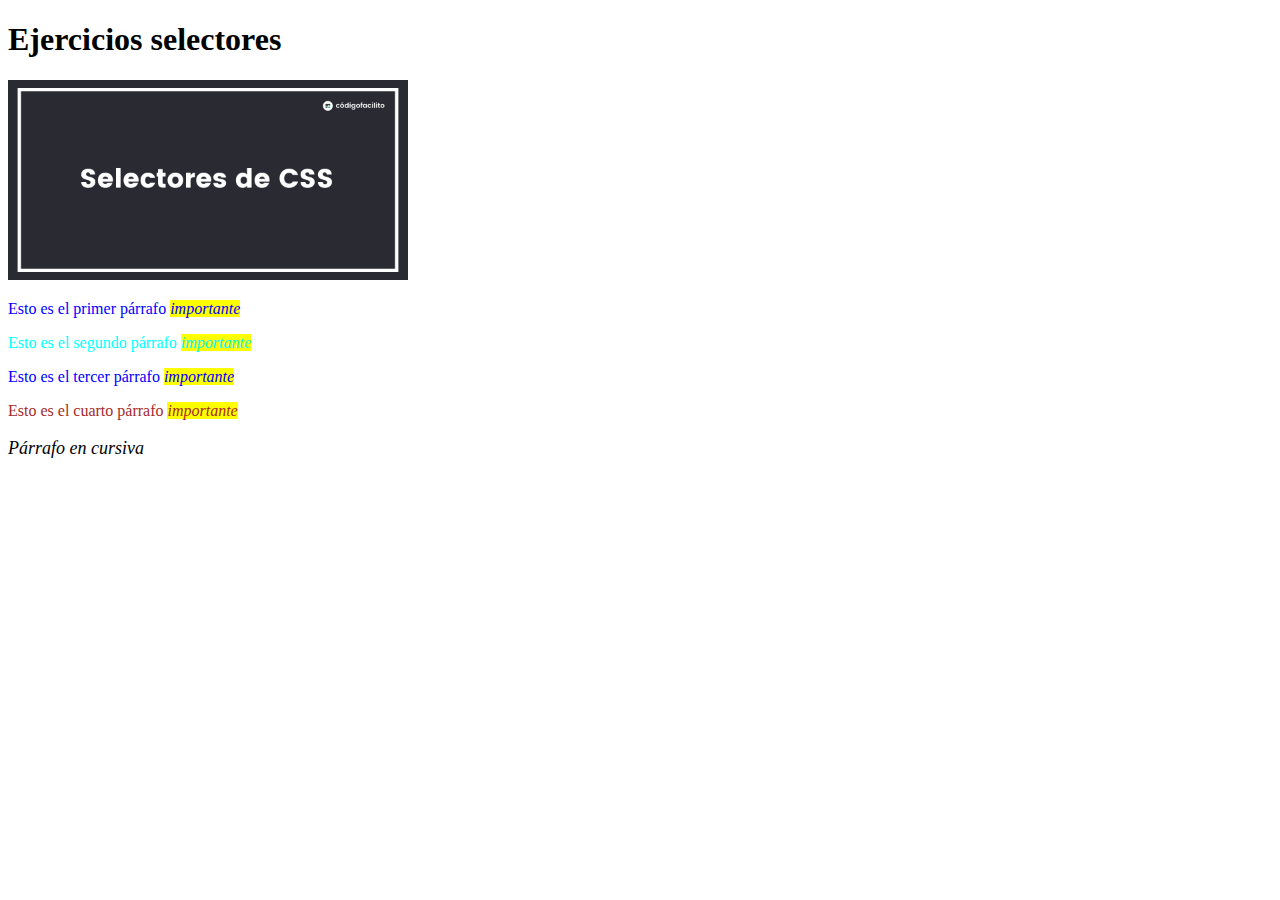
<file: CSS-Selectores/index.html>
<!DOCTYPE html>
<html lang="en">
<head>
    <meta charset="UTF-8">
    <meta http-equiv="X-UA-Compatible" content="IE=edge">
    <meta name="viewport" content="width=device-width, initial-scale=1.0">
    <title>CSS Selectores</title>
    <link rel="stylesheet" href="style.css">
</head>
<body>
    <h1>Ejercicios selectores</h1>
    <img src="img/42.png" alt="imagenselectores" height="200" >
    <p class="parrafosimpares">Esto es el primer párrafo <em>importante</em></p>
    <p id="parrafo2">Esto es el segundo párrafo <em>importante</em></p>
    <p class="parrafosimpares">Esto es el tercer párrafo <em>importante</em></p>
    <p id="parrafo4">Esto es el cuarto párrafo <em>importante</em></p>
    <p class="parrafonuevo"> Párrafo en cursiva </p>

</body>
</html>
</file>
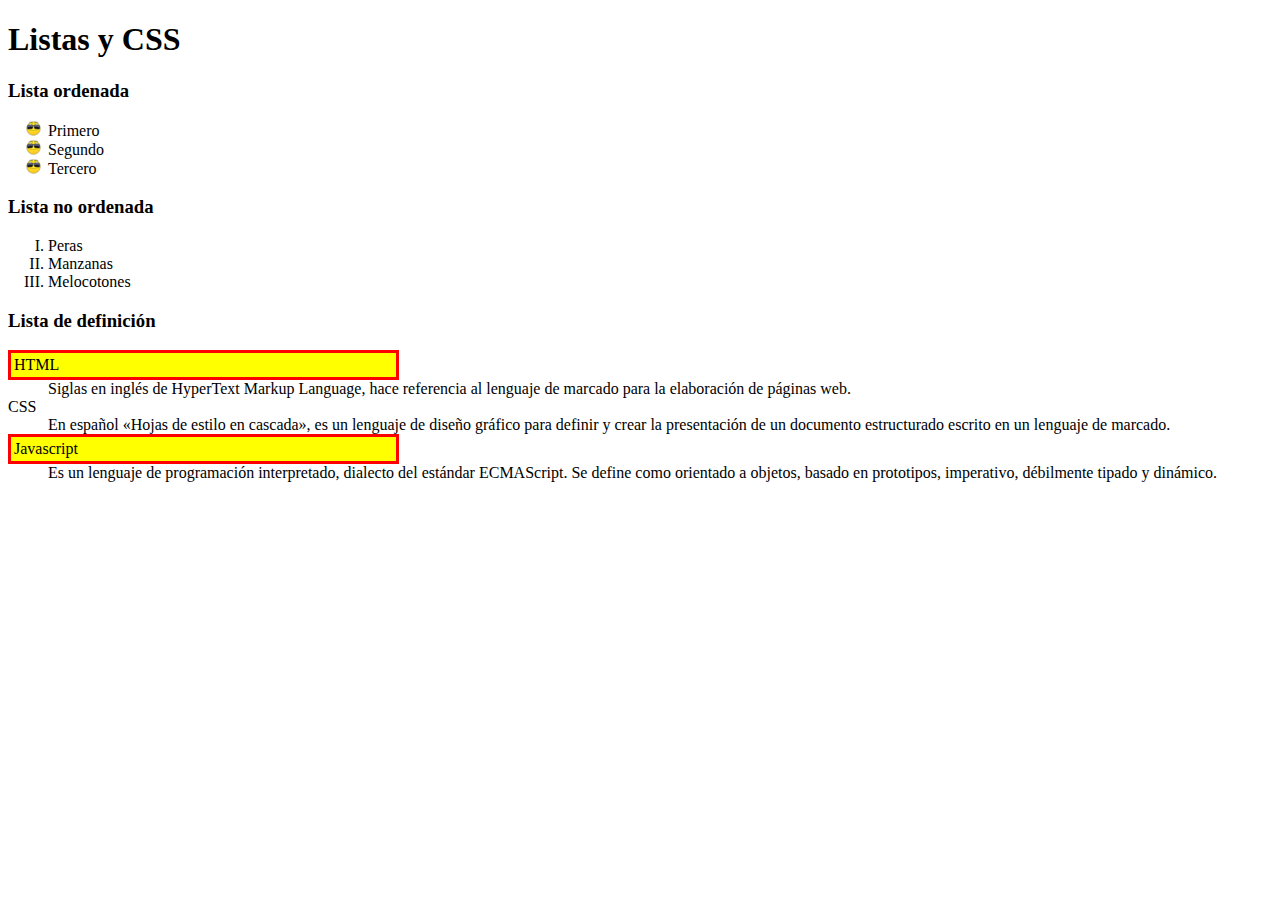
<file: listascss/index.html>
<!DOCTYPE html>
<html lang="en">
<head>
    <meta charset="UTF-8">
    <meta http-equiv="X-UA-Compatible" content="IE=edge">
    <meta name="viewport" content="width=device-width, initial-scale=1.0"> 
    <title>listascss</title>
    <link rel="stylesheet" href="style.css">
</head>
<body>
    <h1>Listas y CSS</h1>
    <h3>Lista ordenada</h3>
        <ol>
            <li>Primero</li>
            <li>Segundo</li>
            <li>Tercero</li>
        </ol>
    <h3>Lista no ordenada</h3>
        <ul>
            <li>Peras</li>
            <li>Manzanas</li>
            <li>Melocotones</li>
        </ul>
    <h3>Lista de definición</h3>
        <dl>
            <dt  class="personalizado">HTML</dt>
            <dd>Siglas en inglés de HyperText Markup Language, 
                hace referencia al lenguaje de marcado para la 
                elaboración de páginas web.
            </dd>
            <dt>CSS</dt>
            <dd>En español «Hojas de estilo en cascada», 
                es un lenguaje de diseño gráfico para definir y 
                crear la presentación de un documento estructurado 
                escrito en un lenguaje de marcado.
            </dd>
            <dt  class="personalizado">Javascript</dt>
            <dd>Es un lenguaje de programación interpretado,
                 dialecto del estándar ECMAScript.
                 Se define como orientado a objetos, 
                basado en prototipos, imperativo,
                débilmente tipado y dinámico.
            </dd>
        </dl>
</body>
</html>
</file>
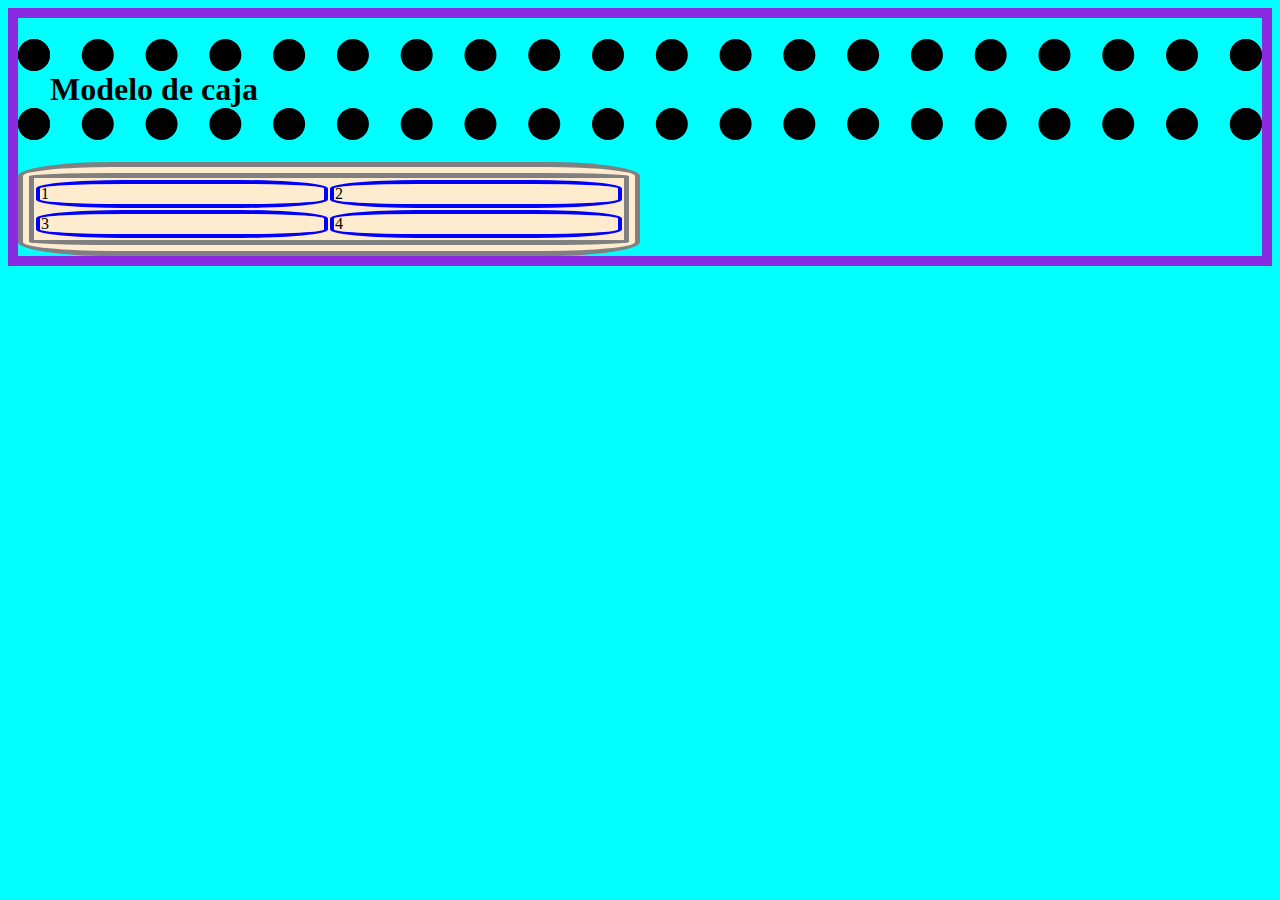
<file: Modelodecaja/index.html>
<!DOCTYPE html>
<html lang="en">
<head>
    <meta charset="UTF-8">
    <meta http-equiv="X-UA-Compatible" content="IE=edge">
    <meta name="viewport" content="width=device-width, initial-scale=1.0">
    <title>Document</title>
    <link rel="stylesheet" href="style.css">
</head>
<body>
    <h1>Modelo de caja</h1>
    <table>
        <tr>
            <td>1</td>
            <td>2</td>
        </tr>
        <tr>
            <td>3</td>
            <td>4</td>
        </tr>
    </table>
</body>
</html>
</file>
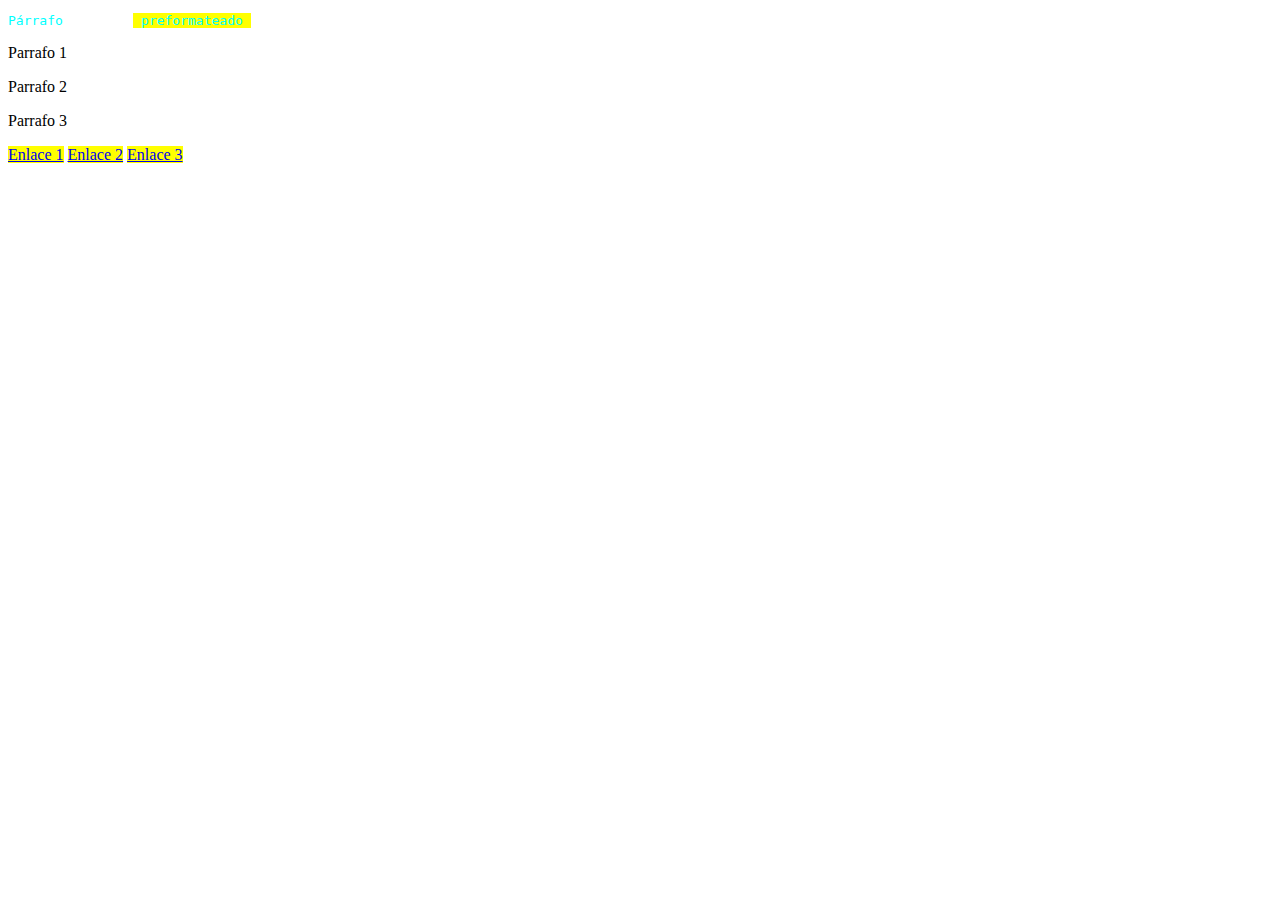
<file: pseudoclaseypseudoelemento/index.html>
<!DOCTYPE html>
<html lang="en">
<head>
    <!-- Autor Samuel Díaz Martos -->
    <meta charset="UTF-8">
    <meta http-equiv="X-UA-Compatible" content="IE=edge">
    <meta name="viewport" content="width=device-width, initial-scale=1.0">
    <title>Document</title>
    <link rel="stylesheet" href="style.css">
</head>
<body>
    <header>
        <pre>Párrafo         <mark> preformateado </mark></pre>
        <p>Parrafo 1</p>
        <p>Parrafo 2</p>
        <p>Parrafo 3</p>
    </header>
    <footer>
        <a href="https://www.google.es/">Enlace 1</a>
        <a href="https://www.mclibre.org/consultar/htmlcss/">Enlace 2</a>
        <a href="https://github.com/">Enlace 3</a>
    </footer>

</body>
</html>
</file>
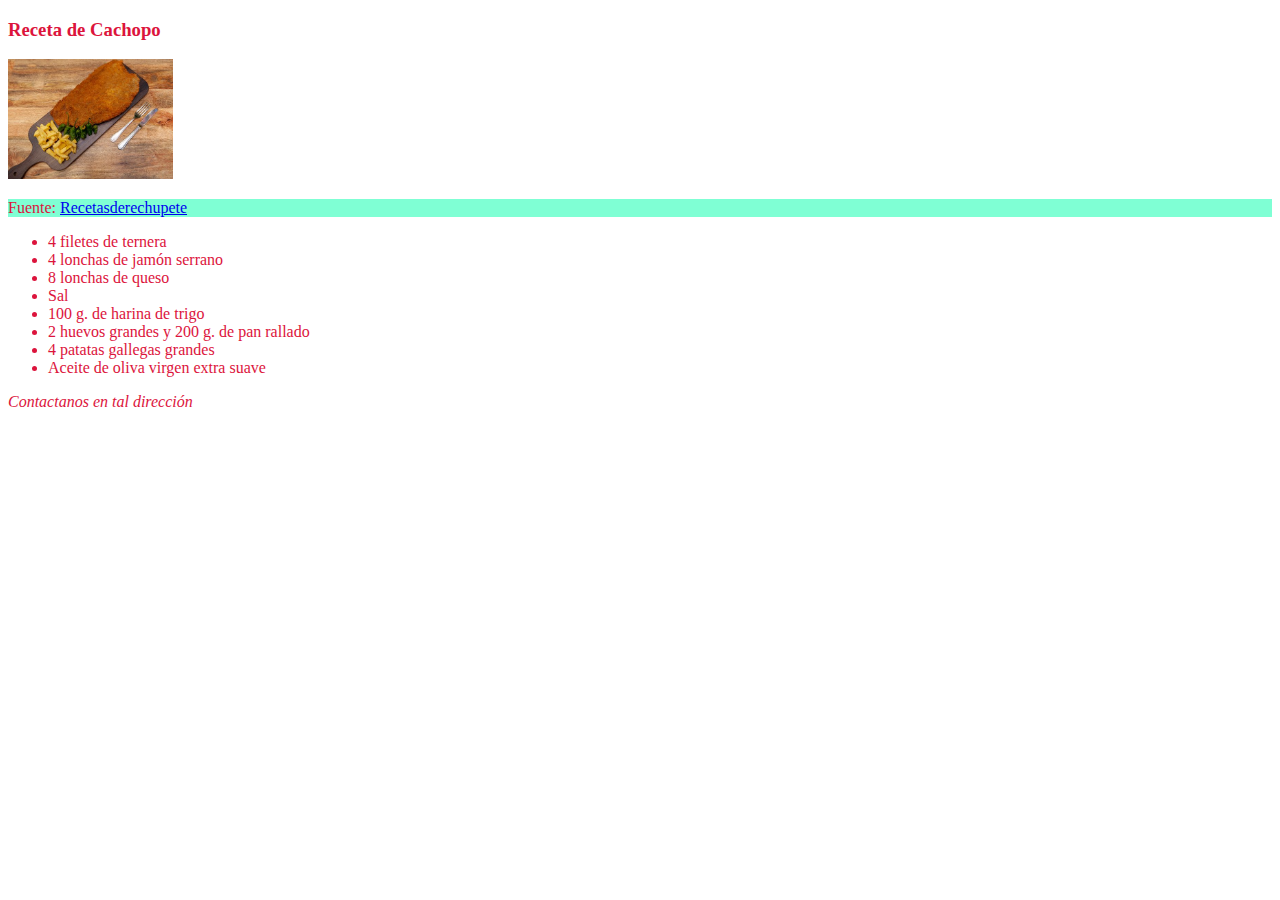
<file: Receta/Index.html>
<!DOCTYPE html>
<html lang="es">
<head>
    <meta charset="UTF-8">
    <meta http-equiv="X-UA-Compatible" content="IE=edge">
    <meta name="viewport" content="width=device-width, initial-scale=1.0">
    <title>Ejercicio Receta</title>
</head>
<link rel="stylesheet" href="Estilos/estilos.css">
<body>
    <h3>Receta de Cachopo</h3>
    <img src="img/ cachopo.jpg" alt="cachopo" style="height: 120px; width:auto">
    <p> Fuente: <a href="https://www.recetasderechupete.com/cachopo-de-ternera-receta-asturiana-paso-a-paso/10101/" target="_blank">Recetasderechupete</a>
    <a href="https://www.recetasderechupete.com/cachopo-de-ternera-receta-asturiana-paso-a-paso/10101/" target="_top"></a></p>
    <ul>
        <li>4 filetes de ternera</li>
        <li>4 lonchas de jamón serrano</li>
        <li>8 lonchas de queso </li>
        <li>Sal</li>
        <li>100 g. de harina de trigo</li>
        <li>2 huevos grandes y 200 g. de pan rallado</li>
        <li>4 patatas gallegas grandes</li>
        <li>Aceite de oliva virgen extra suave </li>
    </ul>
    <address>Contactanos en tal dirección</address>
</body>
</html>
</file>
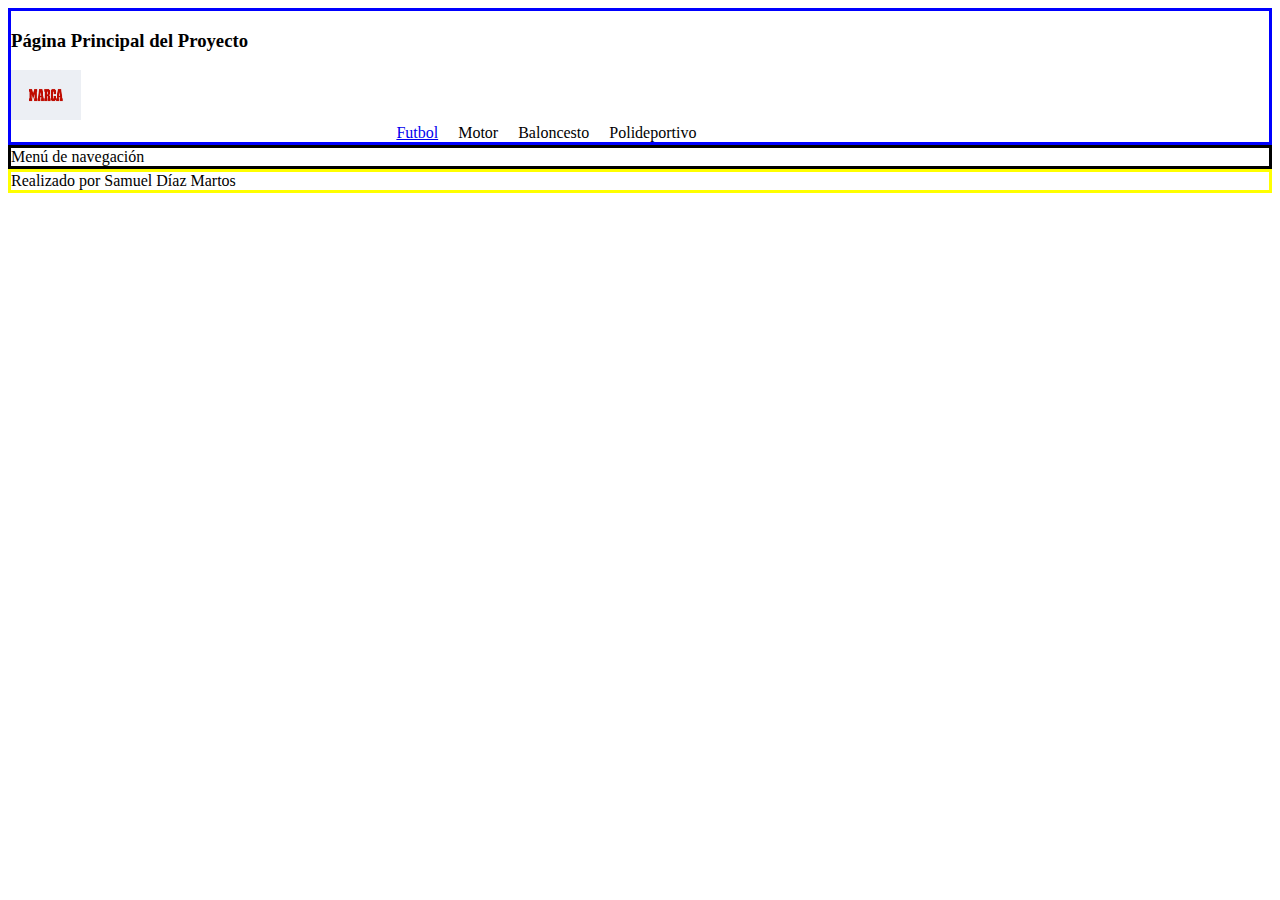
<file: Secciones/index.html>
<!DOCTYPE html>
<html lang="en">
<head>
    <meta charset="UTF-8">
    <meta http-equiv="X-UA-Compatible" content="IE=edge">
    <meta name="viewport" content="width=device-width, initial-scale=1.0">
    <title>Document</title>
    <link rel="stylesheet" href="style.css">
</head>
<body>
    <header>
        <h3>Página Principal del Proyecto</h3>
        <div class="contenedor">    
            <div class="logo"><img src="img/logo.jpg" alt="Samu" width="70" height="50"></div>
            <div class="menu">
                <ul>
                    <li class="menu"><a href="https://www.marca.com/futbol/atletico/2022/10/24/635669e4ca4741e2448b45ba.html">Futbol</a></li>
                    <li class="menu">Motor</li>
                    <li class="menu">Baloncesto</li>
                    <li class="menu">Polideportivo</li>
                </ul>
            </div>
        </div>
    </header>
    <nav>Menú de navegación</nav>
    <main></main>
    <footer>Realizado por Samuel Díaz Martos</footer>
</body>
</html>
</file>
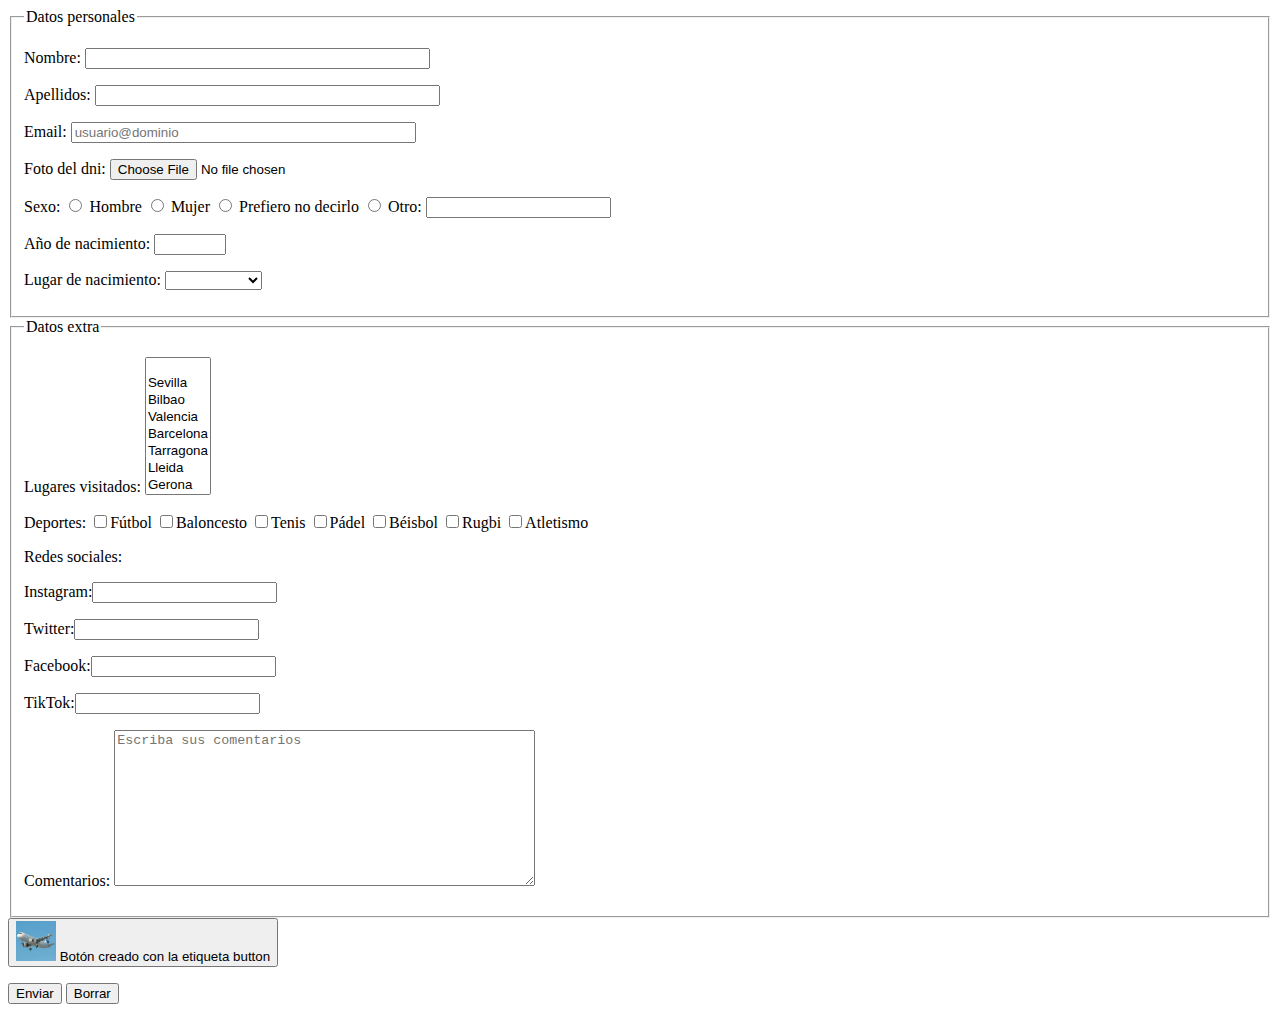
<file: Formularios/Formularios.html>
<!DOCTYPE html>
<html lang="es">
<head>
    <meta charset="UTF-8">
    <meta http-equiv="X-UA-Compatible" content="IE=edge">
    <meta name="viewport" content="width=device-width, initial-scale=1.0">
    <title>Formularios</title>
</head>
<body>
    <form action="ejemplo.php" method="get">
      <fieldset>
        <legend> Datos personales</legend>
        <p>Nombre: <input type="text" name="nombre" id="nombre" size="40"></p>
        <label for="nombre"></label>
        <p>Apellidos: <input type="text" name="apellidos" size="40"></p>
        <p>Email: <input type="email" name="email" size="40" required="" placeholder="usuario@dominio"></p>
        <p>Foto del dni: <input type="file" name="fotodni" size="2" accept=".pdf,.html"></p>
        <p>Sexo:
          <input type="radio" name="hm" value="h"> Hombre
          <input type="radio" name="hm" value="m"> Mujer
          <input type="radio" name="hm" value="p"> Prefiero no decirlo
          <input type="radio" name="hm" value="o"> Otro:  <input type="text" name="otro" size="20">
        </p>  
        <p>Año de nacimiento: <input type="number" name="nacido" min="1850" max="2022"></p>
        <p>Lugar de nacimiento: 
          <select name="Lugar">
              <option value="">&nbsp;</option>
            <optgroup label="Comunidad de Madrid">
              <option value="Madrid">Madrid</option>
            </optgroup>
            <optgroup label="Cataluña">
              <option value="Barcelona">Barcelona</option>
              <option value="Barcelona">Tarragona</option>
              <option value="Barcelona">Lleida</option>
              <option value="Barcelona">Gerona</option>
            </optgroup>
            <optgroup label="Comunidad valenciana">
              <option value="Valencia">Valencia</option>
            </optgroup>
            <optgroup label="País Vasco">
              <option value="Bilbao">Bilbao</option>
            </optgroup>
            <optgroup label="Andalucía">
              <option value="Sevilla">Sevilla</option>
            </optgroup>
          </select>
        </p>
      </fieldset>
      <fieldset>
        <legend>Datos extra</legend>
        <p>Lugares visitados: 
          <select name="Lugarvisitado[]" size="8" multiple>
            <option value="">&nbsp;</option>
            <option value="Sevilla">Sevilla</option>
            <option value="Bilbao">Bilbao</option>
            <option value="Valencia">Valencia</option>
            <option value="Barcelona">Barcelona</option>
            <option value="Barcelona">Tarragona</option>
            <option value="Barcelona">Lleida</option>
            <option value="Barcelona">Gerona</option>
            <option value="Madrid">Madrid</option>
          </select>
        </p>
          <p>Deportes: 
            <input type="checkbox" name="futbol">Fútbol
            <input type="checkbox" name="baloncesto">Baloncesto
            <input type="checkbox" name="tenis">Tenis
            <input type="checkbox" name="padel">Pádel
            <input type="checkbox" name="beisbol">Béisbol
            <input type="checkbox" name="rugbi">Rugbi
            <input type="checkbox" name="atletismo">Atletismo
          </p>
        <p>Redes sociales:</p>
            <p>Instagram:<input type="url" name="ig"></p>
            <p>Twitter:<input type="url" name="tw"></p>
            <p>Facebook:<input type="url" name="fb"></p>
            <p>TikTok:<input type="url" name="tk"></p>
        <p>Comentarios: <textarea name="comentarios" cols="50" rows="10" placeholder="Escriba sus comentarios"></textarea></p>
      </fieldset>
        <button>
            <img src="img/descarga.jpeg" alt="avion" width="40" height="40">
            Botón creado con la etiqueta button
        </button>
        <p>
          <input type="submit" value="Enviar">
          <input type="reset" value="Borrar">
        </p>
      </form>
</body>
</html>
</file>
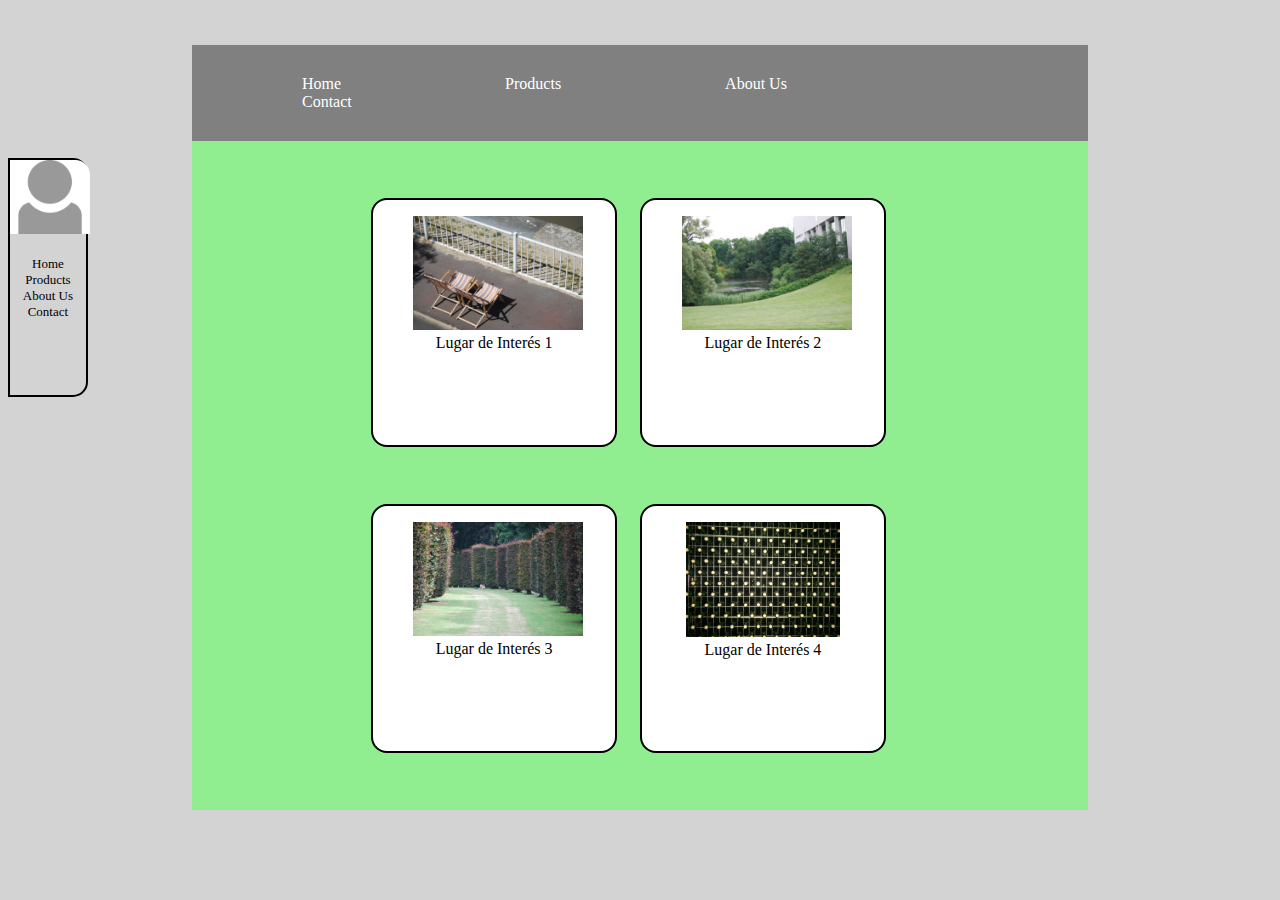
<file: Samuel Diaz position/ejercicio.html>
<!DOCTYPE html>
<html lang="es">

<head>
    <meta charset="UTF-8">
    <meta name="viewport" content="width=device-width, initial-scale=1.0">
    <meta http-equiv="X-UA-Compatible" content="ie=edge">
    <title>Samuel Diaz</title>
    <link rel="stylesheet" type="text/css" href="./style.css">
</head>

<body>

    <div class="container">

        <nav>
            <div class="nav-item">
                Home
            </div>
            <div class="nav-item">
                Products
            </div>
            <div class="nav-item">
                About Us
            </div>
            <div class="nav-item">
                Contact
            </div>

        </nav>
        <div class="caja1">
        <figure id="li1">
            <img src="img/img1.jpg" class="img1" alt="img1">
            <figcaption>Lugar de Interés 1</figcaption>
        </figure>
        </div>
        <div class="caja2">
        <figure id="li2">
            <img src="img/img2.jpg" class="img2" alt="img2">
            <figcaption>Lugar de Interés 2</figcaption>
        </figure>
        </div>
        <div class="caja3">
        <figure id="li3">
            <img src="img/img3.jpg" class="img3" alt="img3">
            <figcaption>Lugar de Interés 3</figcaption>
        </figure>
        </div>
        <div class="caja4">
        <figure id="li4">
            <img src="img/img4.jpg" class="img4" alt="img4">
            <figcaption>Lugar de Interés 4</figcaption>
        </figure>
        </div>
    </div>

    <div class="fixed-sidebar">
        <img src="img/profile.png" class="img5" alt="img5">
        <br>
        <br>
        <ul>
            <li>Home</li>
            <li>Products</li>
            <li>About Us</li>
            <li>Contact</li>
        </ul>
    </div>

</body>

</html>
</file>
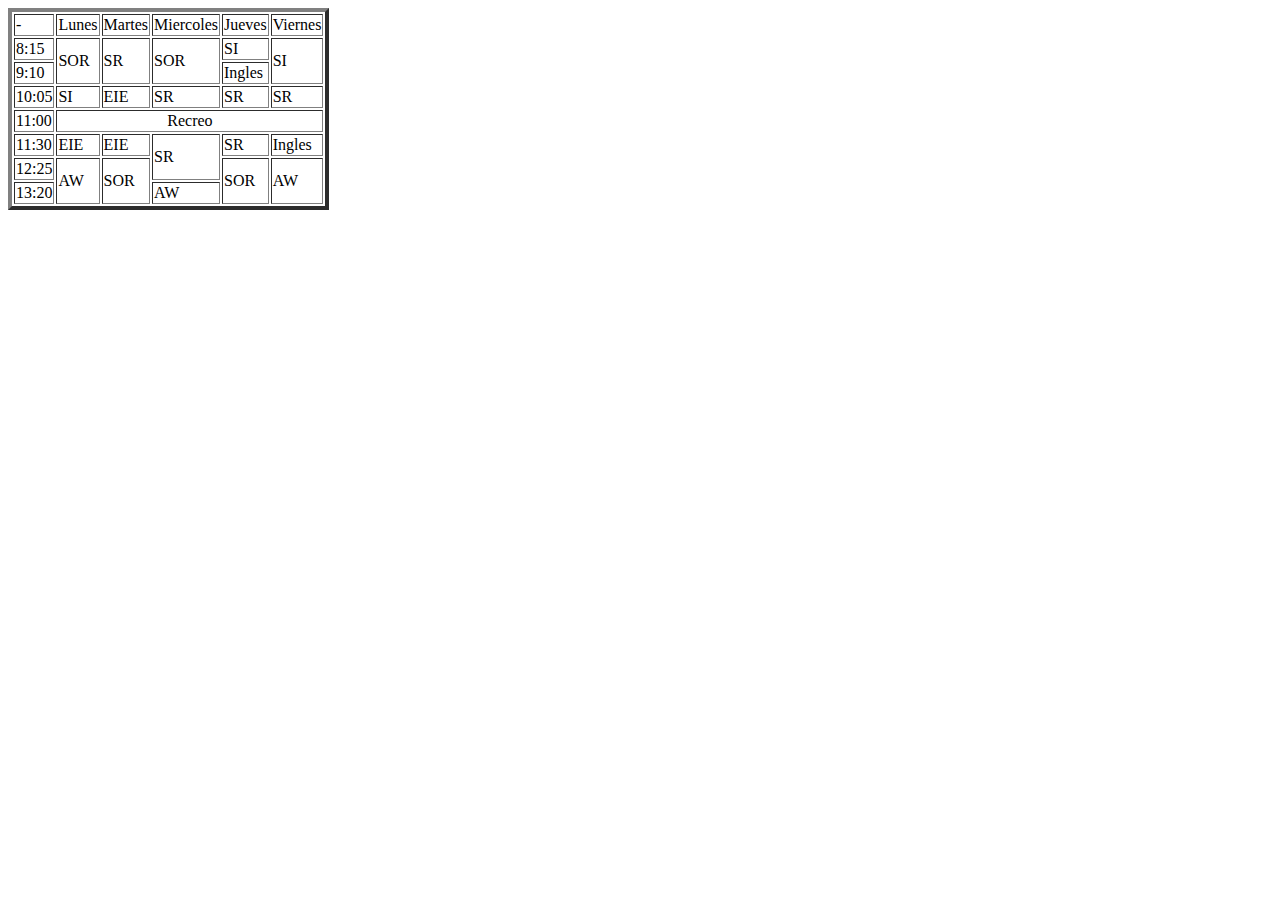
<file: Tablas/tablasSamu.html>
<!DOCTYPE html>
<html lang="es">
<head>
    <meta charset="UTF-8">
    <meta http-equiv="X-UA-Compatible" content="IE=edge">
    <meta name="viewport" content="width=device-width, initial-scale=1.0">
    <title>Horario de clase</title>
</head>
<body>
    <table border="4">
        <tr>
            <td>-</td>
            <td> Lunes </td>
            <td> Martes </td>
            <td> Miercoles </td>
            <td> Jueves </td>
            <td> Viernes </td>
        </tr>
        <tr>
            <td>8:15</td>
            <td rowspan="2">SOR</td>
            <td rowspan="2">SR</td>
            <td rowspan="2">SOR</td>
            <td>SI</td>
            <td rowspan="2">SI</td>
        </tr>
        <tr>
            <td>9:10</td>
            <td>Ingles</td>

        </tr>
        <tr>
            <td>10:05</td>
            <td>SI</td>
            <td>EIE</td>
            <td>SR</td>
            <td>SR</td>
            <td>SR</td>
        </tr>
        <tr>
            <td>11:00</td>
            <td colspan="5" align="center">Recreo</td>
        </tr>
        <tr>
            <td>11:30</td>
            <td>EIE</td>
            <td>EIE</td>
            <td rowspan="2">SR</td>
            <td>SR</td>
            <td>Ingles</td>
        </tr>
        <tr>
            <td>12:25</td>
            <td rowspan="2">AW</td>
            <td rowspan="2">SOR</td>
            <td rowspan="2">SOR</td>
            <td rowspan="2">AW</td>
        </tr>
        <tr>
            <td>13:20</td>
            <td>AW</td>
        </tr>
    </table>
</body>
</html>
</file>
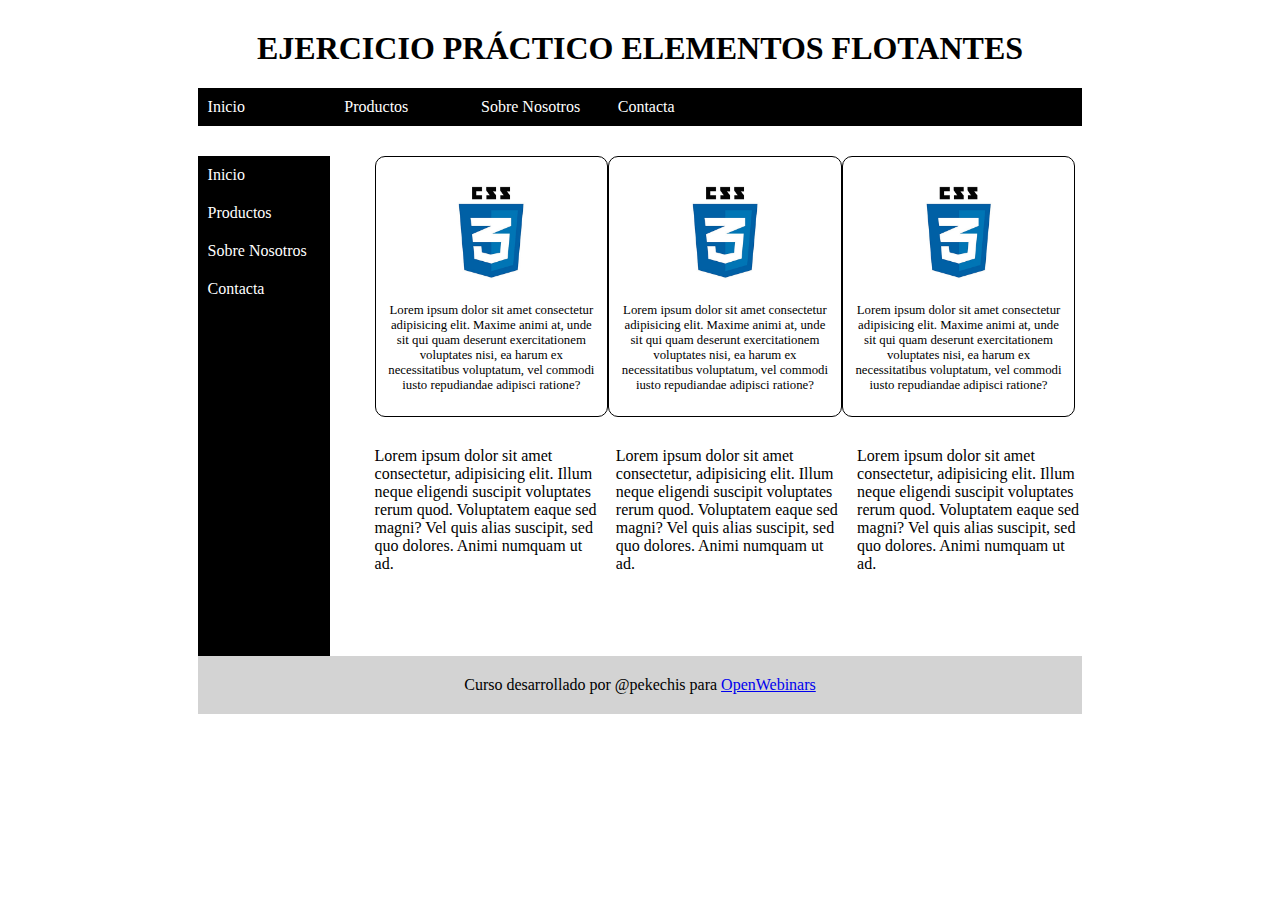
<file: II_11_Ejercicio_Elementos_Flotantes_Enunciado_Samuel/II_11_Ejercicio_Elementos_Flotantes_Enunciado/ejercicio.html>
<!DOCTYPE html>
<html lang="es">

<head>
    <meta charset="UTF-8">
    <meta name="viewport" content="width=device-width, initial-scale=1.0">
    <meta http-equiv="X-UA-Compatible" content="ie=edge">
    <title>EJERCICIO PŔACTICO ELEMENTOS FLOTANTES</title>

    <link rel="stylesheet" type="text/css" href="estilos.css" />
</head>

<body>

    <div class="container">
        <header>
            <h1>EJERCICIO PRÁCTICO ELEMENTOS FLOTANTES</h1>
        </header>
        <nav>
            <div class="menu-item">
                Inicio
            </div>
            <div class="menu-item">
                Productos
            </div>
            <div class="menu-item">
                Sobre Nosotros
            </div>
            <div class="menu-item">
                Contacta
            </div>
        </nav>
        <div class="sidebar">
            <div class="menu-item">
                Inicio
            </div>
            <div class="menu-item">
                Productos
            </div>
            <div class="menu-item">
                Sobre Nosotros
            </div>
            <div class="menu-item">
                Contacta
            </div>
        </div>
        <section class="courses">
            <div class="course">
                <p><img src="img/logo.jpg" /></p>
                <p>Lorem ipsum dolor sit amet consectetur adipisicing elit. Maxime animi at, unde sit qui quam deserunt
                    exercitationem voluptates nisi, ea harum ex necessitatibus voluptatum, vel commodi iusto
                    repudiandae adipisci ratione?</p>
            </div>
            <div class="course">
                <p><img src="img/logo.jpg" /></p>
                <p>Lorem ipsum dolor sit amet consectetur adipisicing elit. Maxime animi at, unde sit qui quam deserunt
                    exercitationem voluptates nisi, ea harum ex necessitatibus voluptatum, vel commodi iusto
                    repudiandae adipisci ratione?</p>
            </div>
            <div class="course">
                <p><img src="img/logo.jpg" /></p>
                <p>Lorem ipsum dolor sit amet consectetur adipisicing elit. Maxime animi at, unde sit qui quam deserunt
                    exercitationem voluptates nisi, ea harum ex necessitatibus voluptatum, vel commodi iusto
                    repudiandae adipisci ratione?</p>
            </div>
        </section>
        <section class="articles">
            <article>Lorem ipsum dolor sit amet consectetur, adipisicing elit. Illum neque eligendi suscipit voluptates
                rerum quod. Voluptatem eaque sed magni? Vel quis alias suscipit, sed quo dolores. Animi numquam ut ad.</article>
            <article>Lorem ipsum dolor sit amet consectetur, adipisicing elit. Illum neque eligendi suscipit voluptates
                rerum quod. Voluptatem eaque sed magni? Vel quis alias suscipit, sed quo dolores. Animi numquam ut ad.</article>
            <article>Lorem ipsum dolor sit amet consectetur, adipisicing elit. Illum neque eligendi suscipit voluptates
                rerum quod. Voluptatem eaque sed magni? Vel quis alias suscipit, sed quo dolores. Animi numquam ut ad.</article>
        </section>
        <footer>
            Curso desarrollado por @pekechis para <a href="https://openwebinars.net/" target="_blank" />OpenWebinars</a>
        </footer>

    </div>

</body>

</html>
</file>
<file: CSS-Selectores/style.css>
.parrafosimpares{
    color: blue;
}
#parrafo2{
    color: aqua;
}
#parrafo4{
    color: brown;
}
p em {
    background-color: yellow;
}
p.parrafonuevo{
    font-style: oblique;
    font-size: large;    
}
</file>
<file: listascss/style.css>
ul{
    list-style: upper-roman;
}
ol{
    list-style-image:url(./img/foto.png)
}
dt.personalizado{
    background-color: yellow;
    border-color: red;
    border-width: 3px;
    border-style: solid;
    padding: 3px;
    width: 30%;
}
</file>
<file: Modelodecaja/style.css>
body{
    border-style: solid;
    border-width: 10px;
    border-color: blueviolet;
    background-color: aqua;
    font-size: 1em;
}
h1{
    border-style: dotted;
    border-width: 2rem;
}
table{
    border-style: double;
    border-width: 1rem;
    border-radius: 15%;
    background-color: blanchedalmond;
    height: 50%;
    width: 50%;
}
tr{
    border: 1rem blue solid;
    border-radius: 15%;
}
td{
    border: 0.3rem blue solid;
    border-radius: 30%;
}
</file>
<file: pseudoclaseypseudoelemento/style.css>
/* Autor: Samuel Díaz Martos */

header :first-child{
    color: aqua;
}

a:link{
    background-color: yellow;
}

a:visited{
    background-color: blue;
}

a:hover{
    background-color: yellow;
    color: green;    
    font-size: larger;
    font-weight: bold;
}
</file>
<file: Receta/Estilos/estilos.css>
body{
    color: crimson;
}
p{
    background-color: aquamarine;
}
</file>
<file: Secciones/style.css>
header{
    border: 3px blue solid;
    height: 20%;
}

nav{
    border: 3px black solid;
    height: 60%;
}

footer{
    border: 3px yellow solid;
    height: 20%;
}

li.menu{
    list-style-type: none;
    display: inline;
    padding: 3px;
    margin: 5px;
}
div.logo{
    display: inline;
    width: 30%;
}
ul{
    width: 1px;
    display: inline;
    padding-left: 30%;
}
</file>
<file: Samuel Diaz position/style.css>
body{
    background-color: lightgray;
}
.container{
    background-color: lightgreen;
    position: absolute;
    top: 5% ;
    height: 85% ;
    width: 70% ;
    left: 15%;
}
nav{
    background-color: gray;
    padding: 30px;
    color: white;
}
.nav-item{
    list-style-type: none;
    display: inline;
    margin: 70px; 
    padding: 10px;
    
}
.caja1{
    background-color: white;
    position: absolute;
    top: 20% ;
    left: 20%;
    height: 32% ;
    width: 27% ;
    border: black 2px solid;
    border-radius: 1rem;

}
#li1{
    text-align: center;
}
.img1{
    position: relative;
    width: 105% ;
}
.caja2{
    background-color: white;
    position: absolute;
    top: 20% ;
    height: 32% ;
    width: 27% ;
    left: 50%;
    border: black 2px solid;
    border-radius: 1rem;

}
#li2{
    text-align: center;
}
.img2{
    position: relative;
    width: 105%;
}
.caja3{
    background-color: white;
    position: absolute;
    top: 60% ;
    height: 32% ;
    width: 27% ;
    left: 20%;
    border: black 2px solid;
    border-radius: 1rem;
}
#li3{
    text-align: center;
}
.img3{
    position: relative;
    width: 105%;
}
.caja4{
    background-color: white;
    position: absolute;
    top: 60% ;
    height: 32% ;
    width: 27% ;
    left: 50%;
    border: black 2px solid;
    border-radius: 1rem;
}
#li4{
    text-align: center;

}
.img4{
    position: relative;
    width: 95% ;
    
}

.img5{
    position: relative;
    width: 80px;
    border-top-right-radius: 15px;
}
.fixed-sidebar{
    border: black 2px solid;
    border-top-right-radius: 15px;
    border-bottom-right-radius: 15px;
    position: relative;
    top: 150px;
    width: 6% ;
    height: 235px;
    
}

ul, li{
    list-style-type: none;
    text-align: center;
    font-size: 13px;
    margin: 0px;
    padding: 0px;
    border: 0px;
}
</file>
<file: II_11_Ejercicio_Elementos_Flotantes_Enunciado_Samuel/II_11_Ejercicio_Elementos_Flotantes_Enunciado/estilos.css>
* {
    -webkit-box-sizing: border-box;
    box-sizing: border-box;
  }
  
  .container {
    margin: 30px auto;
    width: 70%;
  }
  
  h1 {
    text-align: center;
  }
  
  nav {
    background-color: black;
    color: white;
  }
  
  nav div {
    display: inline-block;
    padding: 10px;
    width: 15%;
  }
  
  .sidebar {
    background-color: black;
    color: white;
    float: left;
    height: 500px;
    margin-top: 30px;
    width: 15%;
  }
  
  .sidebar div {
    padding: 10px;
  }
  
  section.courses {
    float: left;
    margin-left: 5%;
    width: 80%;
  }
  
  .course {
    border: 1px solid black;
        border-radius: 10px;
    font-size: 0.8em;
    float: left;
    padding: 10px;
    margin-top: 30px;
    text-align: center;
    width: 33%;
  }

  .course img {
    width: 50%;
  }
  
  .articles {
    column-count: 3;
    float: left;
    margin-left: 5%;
    margin-top: 30px;
    width: 80%;
  }
  
  footer {
    background-color: lightgrey;
    clear: both;
    padding: 20px;
    text-align: center;
  }
</file>
